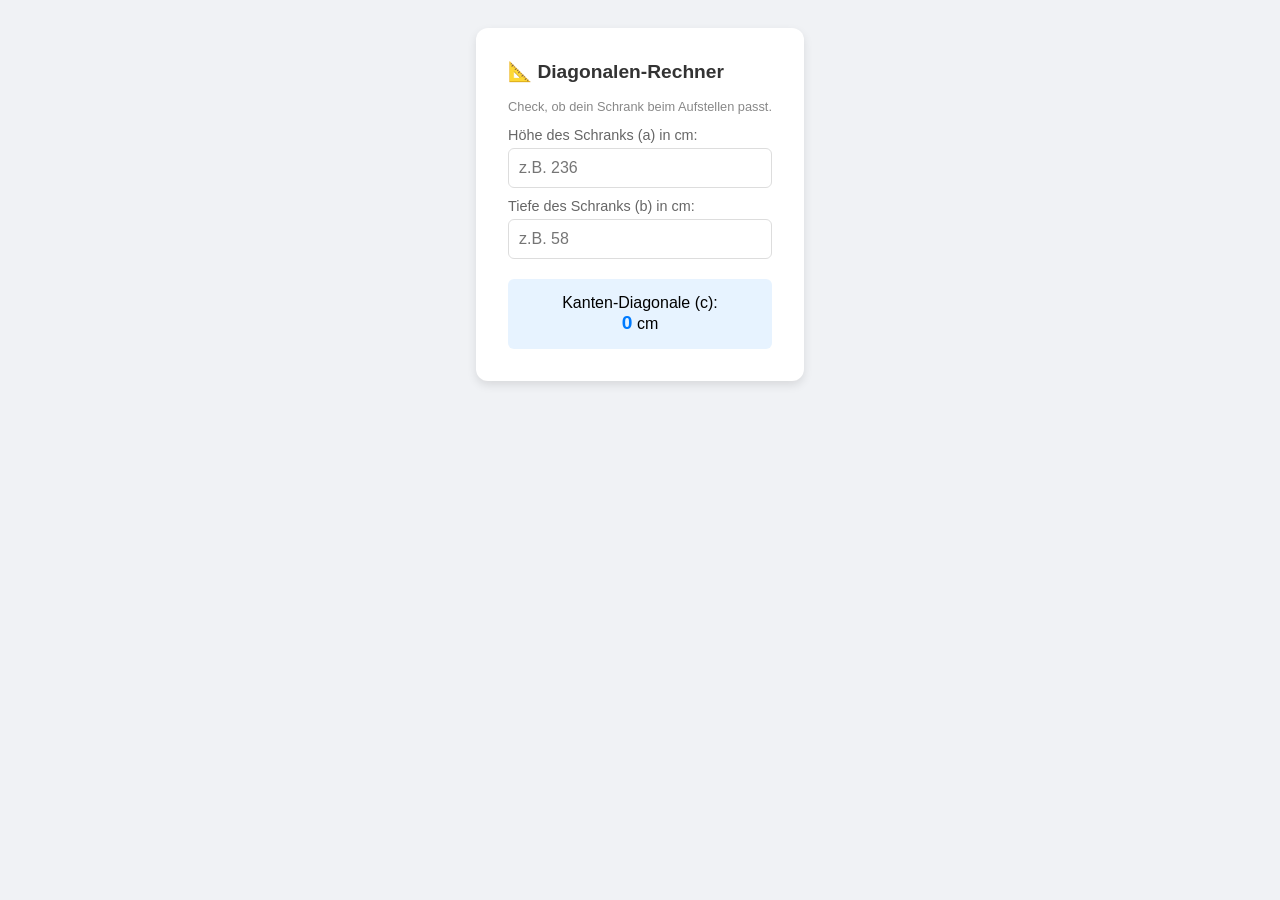
<file: index.html>
<!DOCTYPE html>
<html lang="de">
<head>
    <meta charset="UTF-8">
    <meta name="viewport" content="width=device-width, initial-scale=1.0">
    <title>Hochschrank Diagonale Rechner</title>
    <style>
        body { font-family: sans-serif; display: flex; justify-content: center; padding: 20px; background: #f0f2f5; }
        .card { background: white; padding: 2rem; border-radius: 12px; box-shadow: 0 4px 10px rgba(0,0,0,0.1); max-width: 350px; }
        h2 { color: #333; font-size: 1.2rem; margin-top: 0; }
        label { display: block; margin: 10px 0 5px; font-size: 0.9rem; color: #666; }
        input { width: 100%; padding: 10px; border: 1px solid #ddd; border-radius: 6px; box-sizing: border-box; font-size: 1rem; }
        .result-box { margin-top: 20px; padding: 15px; background: #e7f3ff; border-radius: 6px; text-align: center; }
        #result { font-weight: bold; color: #007bff; font-size: 1.2rem; }
    </style>
</head>
<body>

<div class="card">
    <h2>📐 Diagonalen-Rechner</h2>
    <p style="font-size: 0.8rem; color: #888;">Check, ob dein Schrank beim Aufstellen passt.</p>
    
    <label for="height">Höhe des Schranks (a) in cm:</label>
    <input type="number" id="height" placeholder="z.B. 236" oninput="calculate()">

    <label for="depth">Tiefe des Schranks (b) in cm:</label>
    <input type="number" id="depth" placeholder="z.B. 58" oninput="calculate()">

    <div class="result-box">
        <span>Kanten-Diagonale (c):</span><br>
        <span id="result">0</span> cm
    </div>
</div>

<script>
    function calculate() {
        const a = document.getElementById('height').value;
        const b = document.getElementById('depth').value;
        const resultElement = document.getElementById('result');

        if (a > 0 && b > 0) {
            // Die Formel: c = Wurzel aus (a^2 + b^2)
            const c = Math.sqrt(Math.pow(a, 2) + Math.pow(b, 2));
            resultElement.innerText = c.toFixed(2);
        } else {
            resultElement.innerText = "0";
        }
    }
</script>

</body>
</html>
</file>
